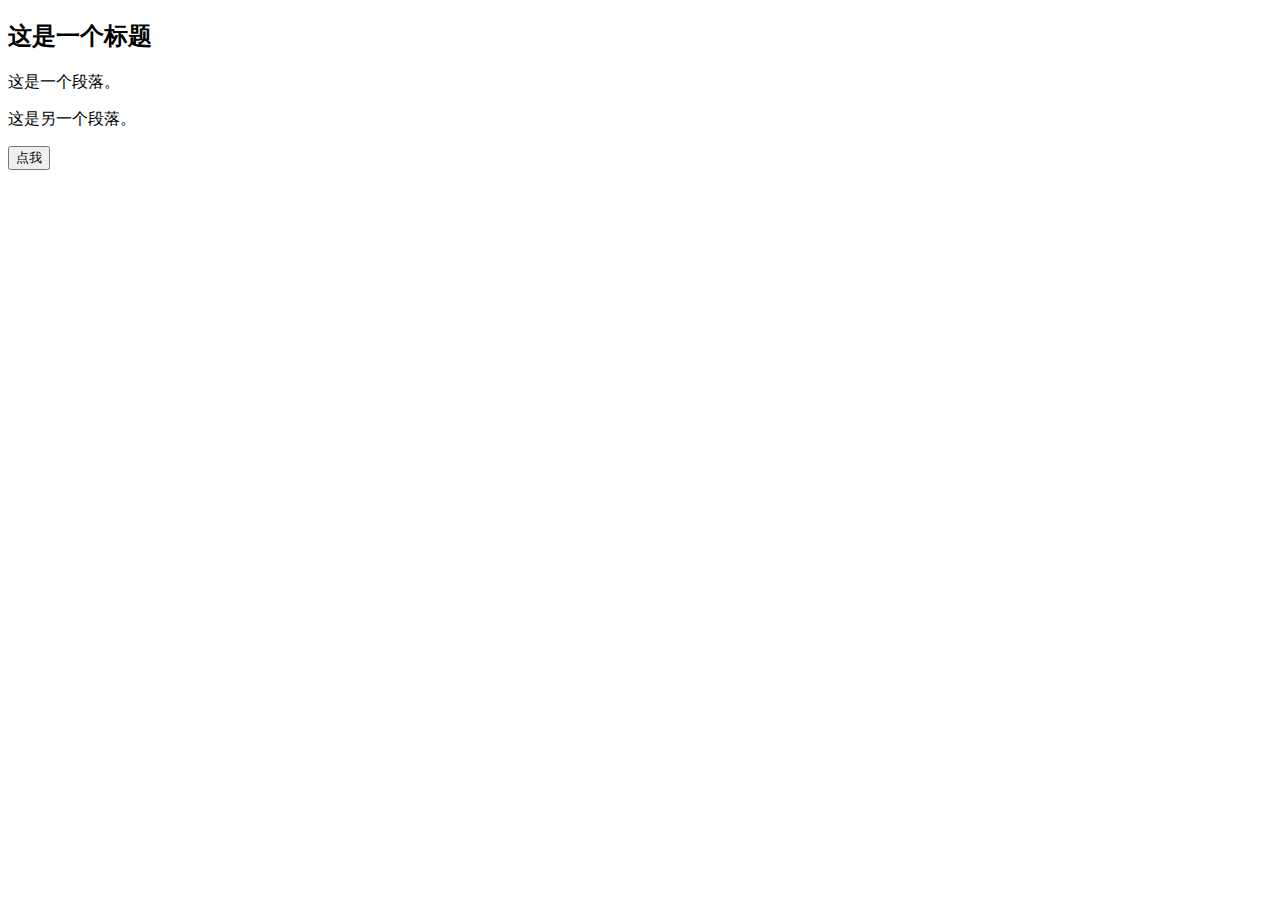
<file: jqueryApplication/cdn/cdn.html>
<!DOCTYPE html>
<html>

<head>
    <meta charset="utf-8">
    <meta http-equiv="X-UA-Compatible" content="IE=edge">
    <meta name="viewport" content="width=device-width, initial-scale=1">

    <meta name="description" content="UDE Home">
    <meta name="author" content="zhangjing5">
    <script src="https://apps.bdimg.com/libs/jquery/2.1.4/jquery.min.js"></script>
    <script>
        $(document).ready(function() {
            $("button").click(function() {
                $("p").hide();
            });
        });
    </script>
</head>

<body>
    <h2>这是一个标题</h2>
    <p>这是一个段落。</p>
    <p>这是另一个段落。</p>
    <button>点我</button>
</body>

</html>
</file>
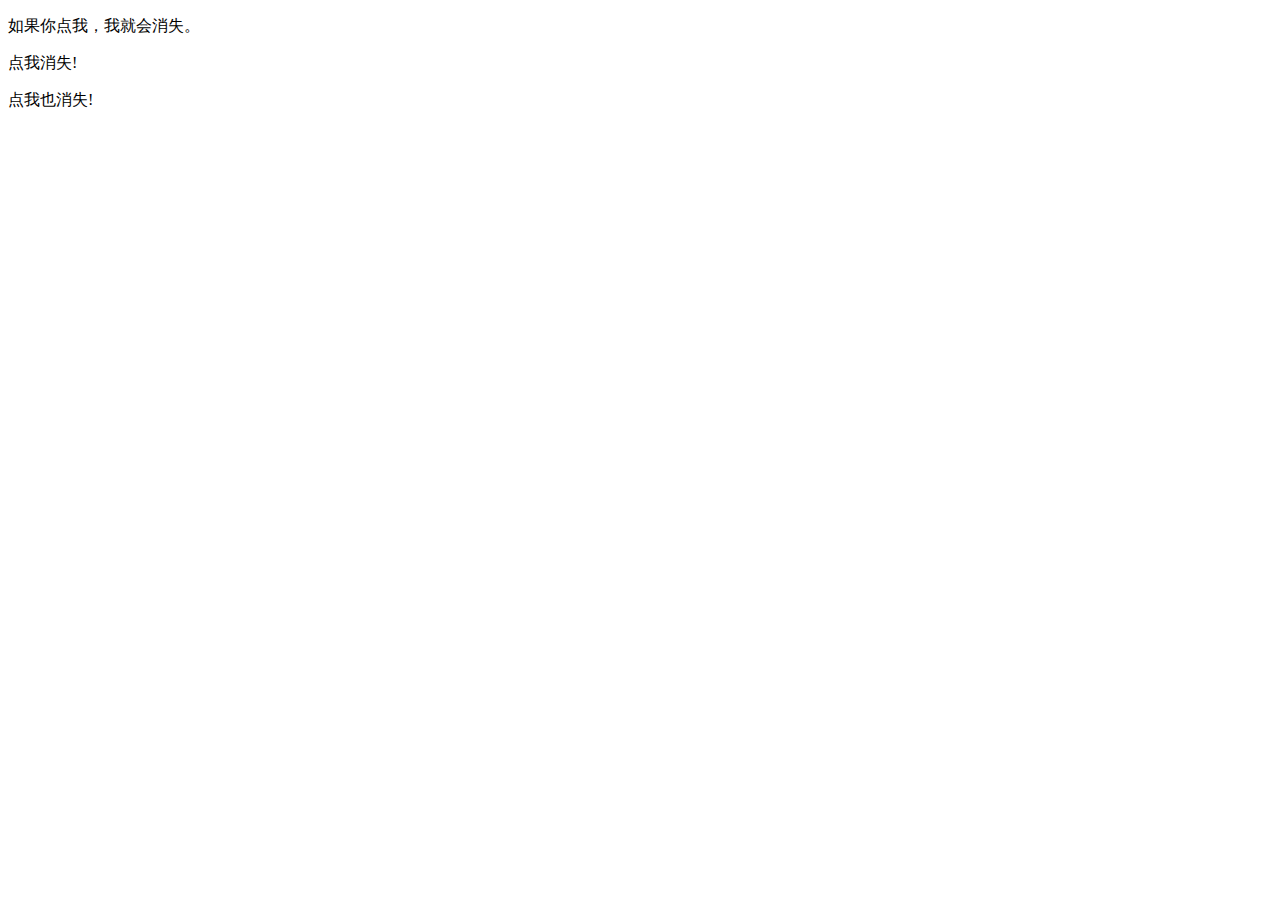
<file: jqueryApplication/cdn/hide.html>
<!DOCTYPE html>
<html>

<head>
    <meta charset="utf-8">
    <title>菜鸟教程(runoob.com)</title>
    <script src="https://cdn.static.runoob.com/libs/jquery/1.10.2/jquery.min.js">
    </script>
    <!-- <script>
        $(document).ready(function() {
            $("p").click(function() {
                $(this).hide();
            });
        });
    </script> -->
    <script>
        $(document).ready(function() {
            $("p").dblclick(function() {
                $(this).hide();
            });
        });
    </script>
</head>

<body>

    <p>如果你点我，我就会消失。</p>
    <p>点我消失!</p>
    <p>点我也消失!</p>

</body>

</html>
</file>
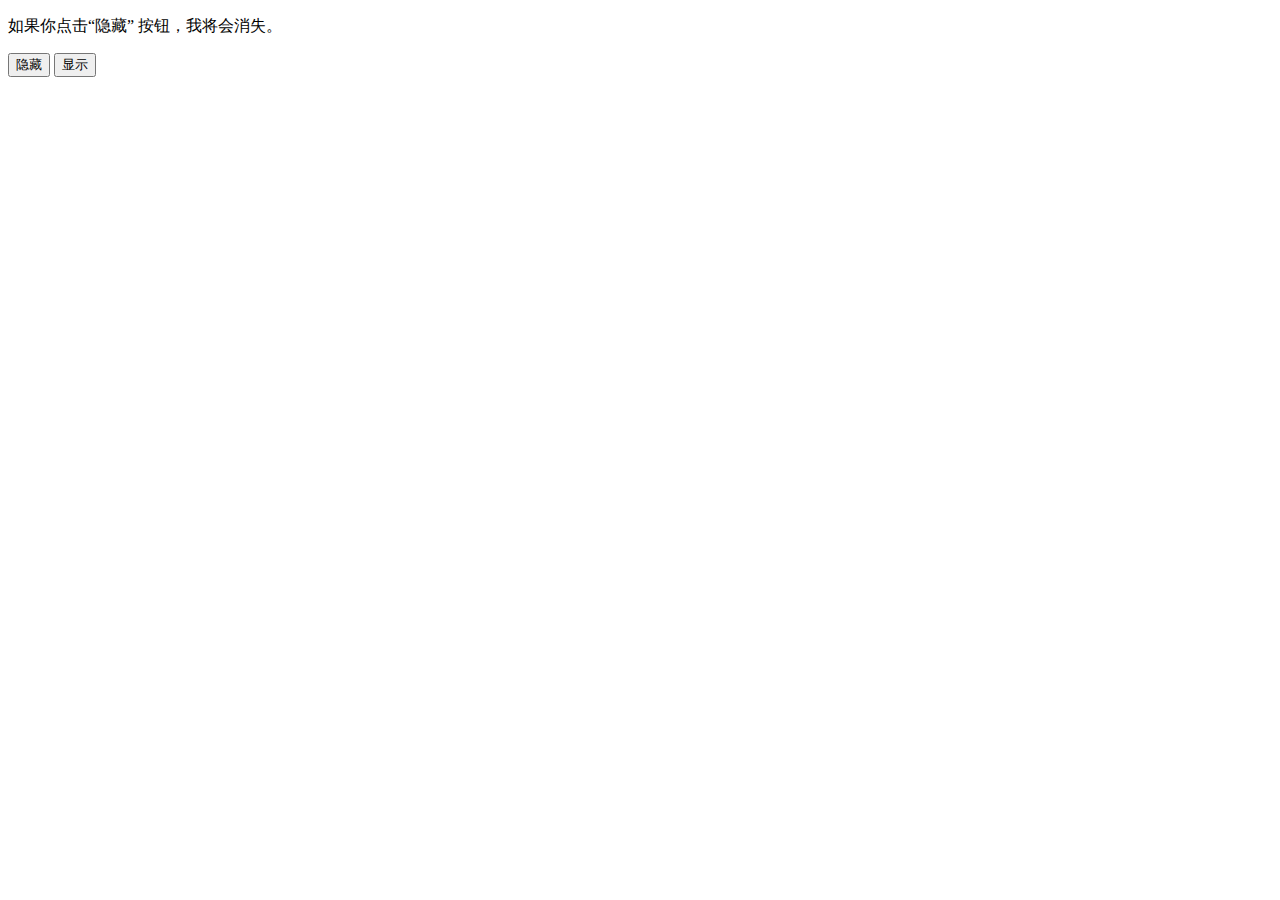
<file: jqueryApplication/cdn/show.html>
<!DOCTYPE html>
<html>

<head>
    <meta charset="utf-8">
    <script src="https://cdn.static.runoob.com/libs/jquery/1.10.2/jquery.min.js">
    </script>
    <script>
        $(document).ready(function() {
            $("#hide").click(function() {
                $("p").hide();
            });
            $("#show").click(function() {
                $("p").show();
            });
        });
    </script>
</head>

<body>
    <p>如果你点击“隐藏” 按钮，我将会消失。</p>
    <button id="hide">隐藏</button>
    <button id="show">显示</button>
</body>

</html>
</file>
